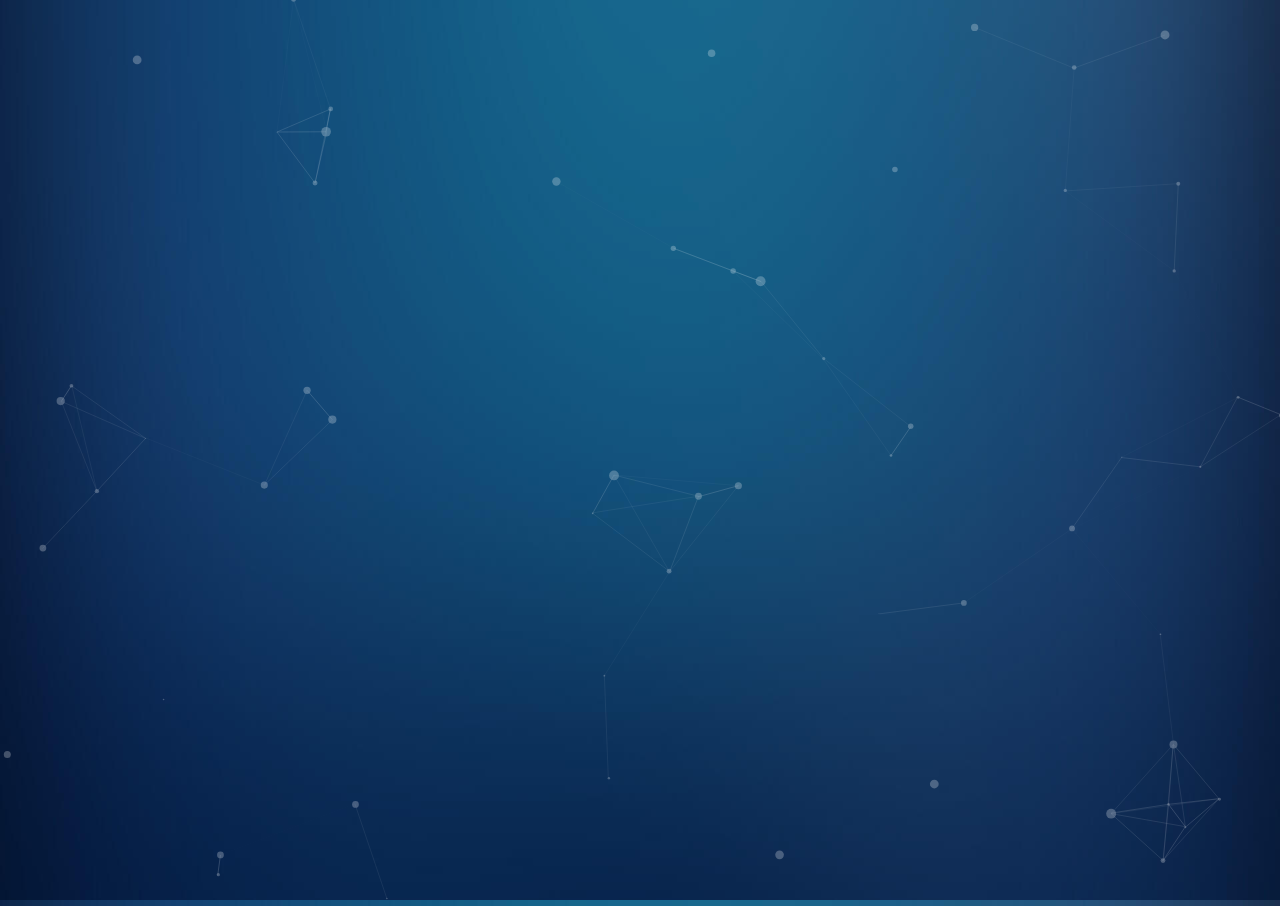
<file: index.html>
﻿<!DOCTYPE html>
<html>
<head>
<meta http-equiv="Content-Type" content="text/html; charset=utf-8" />
<meta name="viewport" content="initial-scale=1.0, user-scalable=no, width=device-width">
<title>看板登录</title>
<link rel="stylesheet" type="text/css" href="css/reset.css" />
<link rel="stylesheet" type="text/css" href="css/scanboardLogin.css" />
<link rel="stylesheet" type="text/css" href="css/animsition.css" />
</head>
<body>
	<div class="wp animsition">
		<div class="boardLogin">
			<a href="#" class="logo">
				<img src="images/loginLogo.png">
			</a>
			<form>
				<div class="inpGroup">
					<span class="loginIco1"></span>
					<input type="text" name="" placeholder="请输入您的用户名">
				</div>
				<div class="prompt">
					<p class="error">用户名错误或不存在</p>
				</div>
				
				<div class="inpGroup">
					<span class="loginIco2"></span>
					<input type="password" name="" placeholder="请输入您的密码">
				</div>
				<div class="prompt">
					<p class="success">输入正确</p>
				</div>
				
				<!-- <button class="submit">登录</button> -->
				<a href="scanboard.html" class="animsition-link submit">登录</a>
			</form>
		</div>
	</div>
	<div id="particles-js"></div>

</body>
<script src="https://www.jq22.com/jquery/jquery-1.10.2.js"></script>
<script type="text/javascript" src="js/jquery.animsition.js"></script>
<script src="js/particles.min.js"></script>
<script src="js/app.js"></script>
<script type="text/javascript">
	$(".animsition").animsition({
	    inClass               :   'fade-in',
	    outClass              :   'fade-out',
	    inDuration            :    800,
	    outDuration           :    1000,
	    linkElement           :   '.animsition-link',

	    loading               :    false,
	    loadingParentElement  :   'body',
	    loadingClass          :   'animsition-loading',
	    unSupportCss          : [ 'animation-duration',
	                              '-webkit-animation-duration',
	                              '-o-animation-duration'
	                            ],
	

	    overlay               :   false,
	    
	    overlayClass          :   'animsition-overlay-slide',
	    overlayParentElement  :   'body'
  	});
</script>
</html>
</file>
<file: css/scanboardLogin.css>
html,body{
	height: 100%;
	overflow: hidden;
}
body{
	background: url(../images/loginBg.jpg);
	background-size: 100% 100%;
}
input:-webkit-autofill,
textarea:-webkit-autofill,
select:-webkit-autofill {
        -webkit-box-shadow: 0 0 0 1000px transparent inset;
        background-color: none;
}
.wp{
	height: 100%;

	position: relative;
	z-index: 2;
}
#particles-js{
	position: absolute;
	top: 0;
	left: 0%;
	width: 100%;
	height: 100%;
	z-index: 1;
	opacity: 0.5;
}
.boardLogin{
	width: 16.8%;
	min-width: 200px;
	margin: 0 auto;
	position: relative;
	top: 50%;
	-webkit-transform: translateY(-50%);
	-moz-transform: translateY(-50%);
	-ms-transform: translateY(-50%);
	-o-transform: translateY(-50%);
	transform: translateY(-50%);
}
.boardLogin .logo{
	display: block;
	margin-bottom: 40px;
	text-align: center;
}
.boardLogin .logo img{
	width: 100%;
	max-width: 326px;
}

.boardLogin .inpGroup{
	height: 20px;
	padding: 14px 24px 14px 52px;
	background: #2a658a;
	background: rgba(255,255,255,0.1);
	border-radius: 24px;
	position: relative;
}
.boardLogin .inpGroup span{
	display: block;
	width: 20px;
	height: 20px;
	position: absolute;
	top: 14px;
	left: 24px;
}
.boardLogin .inpGroup span.loginIco1{
	background: url(../images/s_ico6.png);
}
.boardLogin .inpGroup span.loginIco2{
	background: url(../images/s_ico7.png);
}
.boardLogin .inpGroup input{
	display: block;
	width: 100%;
	height: 20px;
	line-height: 20px;
	color: #fff;
}
.boardLogin .inpGroup input:-moz-placeholder { /* Mozilla Firefox 4 to 18 */
    color: #fff; opacity:1; 
}

.boardLogin .inpGroup input::-moz-placeholder { /* Mozilla Firefox 19+ */
    color: #fff;opacity:1;
}

.boardLogin .inpGroup input:-ms-input-placeholder{
    color: #fff;opacity:1;
}

.boardLogin .inpGroup input::-webkit-input-placeholder{
    color: #fff;opacity:1;
}
.boardLogin .prompt{
	min-height: 20px;
	padding: 5px 24px 10px 24px;
}
.boardLogin p{
	line-height: 16px;
	font-size: 12px;
	display: none;
	
}
.boardLogin p.error{
	color: #f60;
}
.boardLogin p.success{
	color: #449d44;
}
.boardLogin .submit{
	width: 100%;
	box-sizing: border-box;
	display: block;
	height: 40px;
	line-height: 38px;
	text-align: center;
	border: 1px solid #01d1f2;
	border-radius: 20px;
	color: #fff;
	cursor: pointer;
	-webkit-transition: 0.3s ease-in-out;
	-moz-transition: 0.3s ease-in-out;
	-ms-transition: 0.3s ease-in-out;
	-o-transition: 0.3s ease-in-out;
	transition: 0.3s ease-in-out;
}
.boardLogin .submit:hover{
	background: #01d1f2;
	-webkit-transition: 0.3s ease-in-out;
	-moz-transition: 0.3s ease-in-out;
	-ms-transition: 0.3s ease-in-out;
	-o-transition: 0.3s ease-in-out;
	transition: 0.3s ease-in-out;
}


@media screen and (max-width: 1919px) and (min-width: 1680px){
	.boardLogin .logo{
		margin-bottom: 38px;
	}
	.boardLogin .inpGroup{
		padding: 12px 22px 12px 50px;
		border-radius: 22px;
	}
	.boardLogin .inpGroup span{
		width: 20px;
		height: 20px;
		top: 12px;
		left: 22px;
	}
	.boardLogin .prompt{
		min-height: 20px;
		padding: 5px 22px 10px 22px;
	}
	.boardLogin p{
		line-height: 16px;
		
	}
	.boardLogin .submit{
		height: 38px;
		line-height: 36px;
		border-radius: 20px;
	}
}

@media screen and (max-width: 1679px) and (min-width: 1440px){
	.boardLogin .logo{
		margin-bottom: 34px;
	}
	.boardLogin .inpGroup{
		padding: 8px 18px 8px 48px;
		border-radius: 18px;
	}
	.boardLogin .inpGroup span{
		width: 18px;
		height: 18px;
		top: 8px;
		left: 18px;
	}
	.boardLogin .inpGroup span.loginIco1{
		background: url(../images/s_ico6.png);
		background-size: 100% 100%;
	}
	.boardLogin .inpGroup span.loginIco2{
		background: url(../images/s_ico7.png);
		background-size: 100% 100%;
	}
	.boardLogin .prompt{
		min-height: 20px;
		padding: 5px 18px 10px 18px;
	}
	.boardLogin p{
		line-height: 16px;
		
	}
	.boardLogin .submit{
		height: 36px;
		line-height: 34px;
		border-radius: 18px;
	}
}

@media screen and (max-width: 1439px){
	.boardLogin .logo{
		margin-bottom: 30px;
	}
	.boardLogin .inpGroup{
		padding: 6px 16px 6px 46px;
		border-radius: 16px;
	}
	.boardLogin .inpGroup span{
		width: 18px;
		height: 18px;
		top: 6px;
		left: 16px;
	}
	.boardLogin .inpGroup span.loginIco1{
		background: url(../images/s_ico6.png);
		background-size: 100% 100%;
	}
	.boardLogin .inpGroup span.loginIco2{
		background: url(../images/s_ico7.png);
		background-size: 100% 100%;
	}
	.boardLogin .prompt{
		min-height: 20px;
		padding: 2px 16px 6px 16px;
	}
	.boardLogin p{
		line-height: 16px;
		
	}
	.boardLogin .submit{
		height: 32px;
		line-height: 30px;
		border-radius: 16px;
	}
}
</file>
